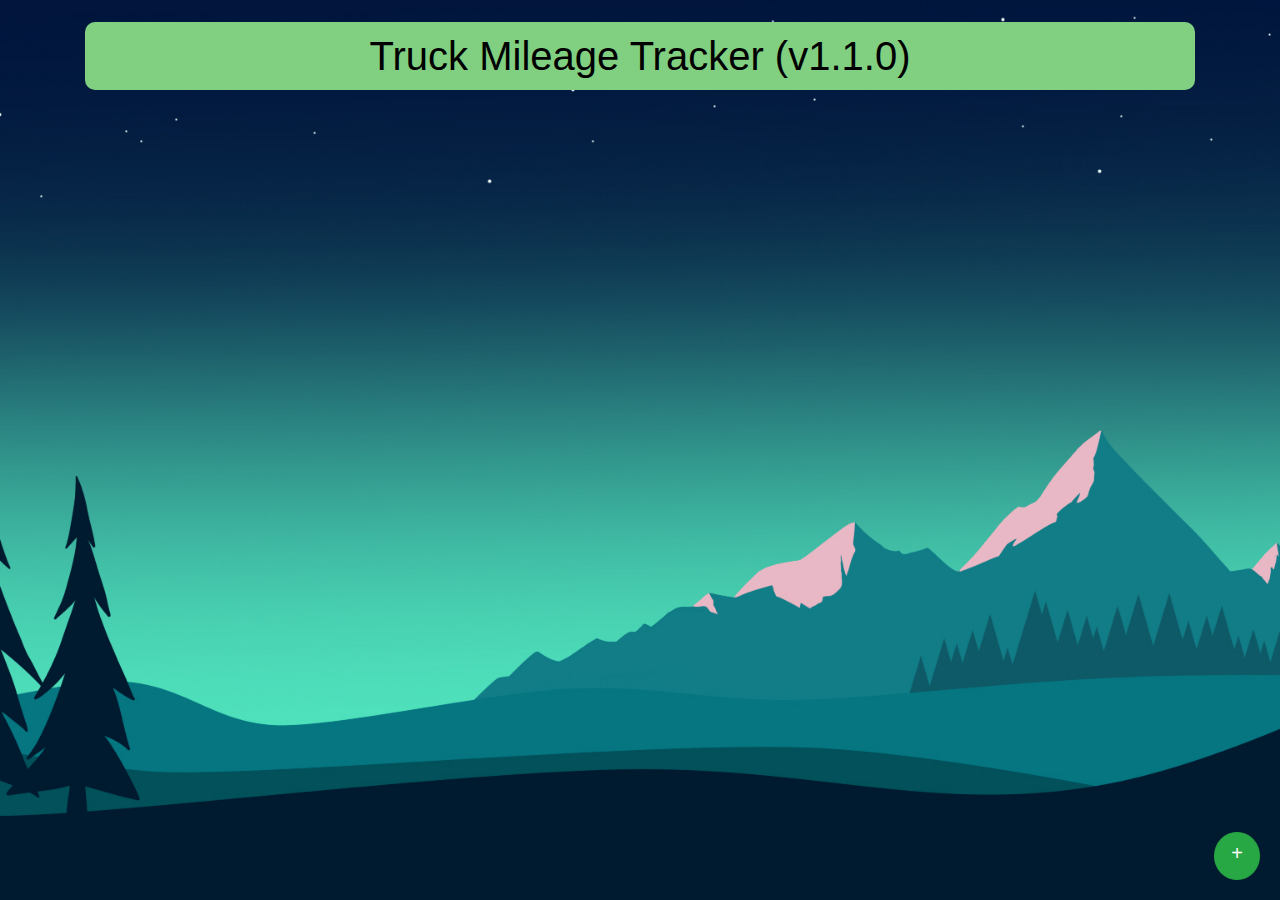
<file: Source Code/index.html>
<!DOCTYPE html>
<html lang="en">

<head>
    <meta charset="UTF-8">
    <meta name="viewport" content="width=device-width, initial-scale=1.0">
    <title>🚚 TMT (v1.1.0) 🚚</title>

    <link rel="stylesheet" href="https://stackpath.bootstrapcdn.com/bootstrap/4.5.2/css/bootstrap.min.css">
    <link rel="stylesheet" href="styles.css">
</head>

<body>
    <div class="container mt-5">
        <h1 class="text-center mb-4">Truck Mileage Tracker (v1.1.0)</h1>
        <div class="row" id="cardContainer">

        </div>

        <button id="addCardBtn" class="btn btn-success btn-lg rounded-circle position-fixed"
            style="bottom: 20px; right: 20px;">
            <span style="position: relative; top: -3px;">+</span>
        </button>
    </div>


    <div class="modal fade" id="cardDetailsModal" tabindex="-1" role="dialog" aria-labelledby="cardDetailsModalLabel"
        aria-hidden="true">
        <div class="modal-dialog" role="document">
            <div class="modal-content">
                <div class="modal-header">
                    <h5 class="modal-title" id="cardDetailsModalLabel">Card Details</h5>
                    <button type="button" class="close" data-dismiss="modal" aria-label="Close">
                        <span aria-hidden="true">&times;</span>
                    </button>
                </div>
                <div class="modal-body">

                    <form id="cardDetailsForm">
                        <div class="form-group">
                            <label for="truckName">License plate number</label>
                            <input type="text" class="form-control" id="truckName" placeholder="Enter truck name">
                        </div>
                        <div class="form-group">
                            <label for="driverName">Driver Name</label>
                            <input type="text" class="form-control" id="driverName" placeholder="Enter driver name">
                        </div>

                        <div class="form-group">
                            <label for="mileage">Mileage</label>
                            <input type="number" class="form-control" id="mileage" placeholder="Enter mileage">
                        </div>
                        <div class="form-group">
                            <label for="date">Date</label>
                            <input type="date" class="form-control" id="date">
                        </div>



                        <button type="submit" class="btn btn-primary btn-block">Submit</button>
                        <button type="button" class="btn btn-warning btn-block mt-2" id="deliverTruckBtn">Deliver
                            Truck</button>
                        <button type="button" class="btn btn-danger btn-block mt-2" id="deleteCardBtn">Delete</button>


                    </form>
                </div>
            </div>
        </div>
    </div>


    <div class="modal fade" id="deliverTruckModal" tabindex="-1" role="dialog" aria-labelledby="deliverTruckModalLabel"
        aria-hidden="true">
        <div class="modal-dialog" role="document">
            <div class="modal-content">
                <div class="modal-header">
                    <h5 class="modal-title" id="deliverTruckModalLabel">Deliver Truck Details</h5>
                    <button type="button" class="close" data-dismiss="modal" aria-label="Close">
                        <span aria-hidden="true">&times;</span>
                    </button>
                </div>
                <div class="modal-body">
                    <form id="deliverTruckForm">
                        <div class="form-group">
                            <label for="truckName">Current Mileage</label>
                            <input type="text" class="form-control" id="Cmileage" placeholder="Enter current mileage">
                        </div>
                        <div class="form-group">
                            <label for="driverName">Fuel Added</label>
                            <input type="text" class="form-control" id="AddedFuel" placeholder="Enter added fuel">
                        </div>
                        <div class="form-group">
                            <label for="mileage">Fuel Price Rate</label>
                            <input type="number" class="form-control" id="FuelPriceRate"
                                placeholder="Enter fuel price rate">
                        </div>
                        <div class="form-group">
                            <label for="date">Date</label>
                            <input type="date" class="form-control" id="DDate">
                        </div>
                        <button type="button" class="btn btn-secondary btn-block" id="goBackBtn">Back</button>
                        <button type="button" class="btn btn-success btn-block" id="calculateBtn">Calculate</button>
                    </form>
                </div>
            </div>
        </div>
    </div>


    <div class="modal fade" id="calculationResultModal" tabindex="-1" role="dialog"
        aria-labelledby="calculationResultModalLabel" aria-hidden="true">
        <div class="modal-dialog" role="document">
            <div class="modal-content">
                <div class="modal-header">
                    <h5 class="modal-title" id="calculationResultModalLabel">Calculation Result</h5>
                    <button type="button" class="close" data-dismiss="modal" aria-label="Close">
                        <span aria-hidden="true">&times;</span>
                    </button>
                </div>
                <div class="modal-body">
                    <h1 id="calculationResult" class="text-center"></h1>
                </div>
            </div>
        </div>
    </div>

    <div class="modal fade" id="confirmationModal" tabindex="-1" role="dialog" aria-labelledby="confirmationModalLabel" aria-hidden="true">
        <div class="modal-dialog" role="document">
            <div class="modal-content">
                <div class="modal-header">
                    <h5 class="modal-title" id="confirmationModalLabel">Confirmation</h5>
                    <button type="button" class="close" data-dismiss="modal" aria-label="Close">
                        <span aria-hidden="true">&times;</span>
                    </button>
                </div>
                <div class="modal-body">
                    <p>Are you sure you want to delete this card? Please enter the License Plate Number to confirm.</p>
                    <input type="text" class="form-control" id="truckRegNumber" placeholder="Enter Truck Registration Number">
                </div>
                <div class="modal-footer">
                    <button type="button" class="btn btn-secondary btn-block mt-2" id="backToCardDetailBtn">Back</button>
                    <button type="button" class="btn btn-danger btn-block mt-2" id="confirmDeleteBtn">Confirm</button>
                </div>
            </div>
        </div>
    </div>
    
    
    
    







    <script src="https://code.jquery.com/jquery-3.5.1.slim.min.js"></script>
    <script src="https://cdn.jsdelivr.net/npm/@popperjs/core@2.5.3/dist/umd/popper.min.js"></script>
    <script src="https://stackpath.bootstrapcdn.com/bootstrap/4.5.2/js/bootstrap.min.js"></script>


    <script src="scripts.js"></script>
</body>

</html>
</file>
<file: Source Code/styles.css>
.card {
    margin-bottom: 20px;
    cursor: pointer;
}

h1.text-center.mb-4 {
    margin-top: -1.6rem;
}

body {
    background-image: url('bg1.jpg');
    background-size: cover;
    background-position: center;
    background-repeat: no-repeat;
    background-attachment: fixed;
}

h1.text-center.mb-4 {
    margin-top: -1.6rem;
    color: rgb(0, 0, 0);
    background-color: rgb(129, 207, 129);
    padding: 10px 20px;
    border-radius: 10px;
}

.driver-text,
.mileage-text,
.date-text {
    margin-bottom: 2px;
}

#deliverTruckBtn {
    margin-top: 10px;
}

#calculateBtn {
    background-color: green;
}

#cardDetailsModal {
    position: fixed;
    top: 12%;
    left: 0%;
    
}



#calculationResultModal {
    position: fixed;
    top: 50%;
    left: 50%;
    transform: translate(-50%, -44%);
    width: 500px;
    height: 500px;
    justify-content: center;


    padding: 20px;
}

#confirmationModal {
    position: fixed;
    top: 50%;
    left: 50%;
    transform: translate(-50%, -51%);
    width: 500px;
    height: 500px;
    justify-content: center;


    padding: 20px;
}
</file>
